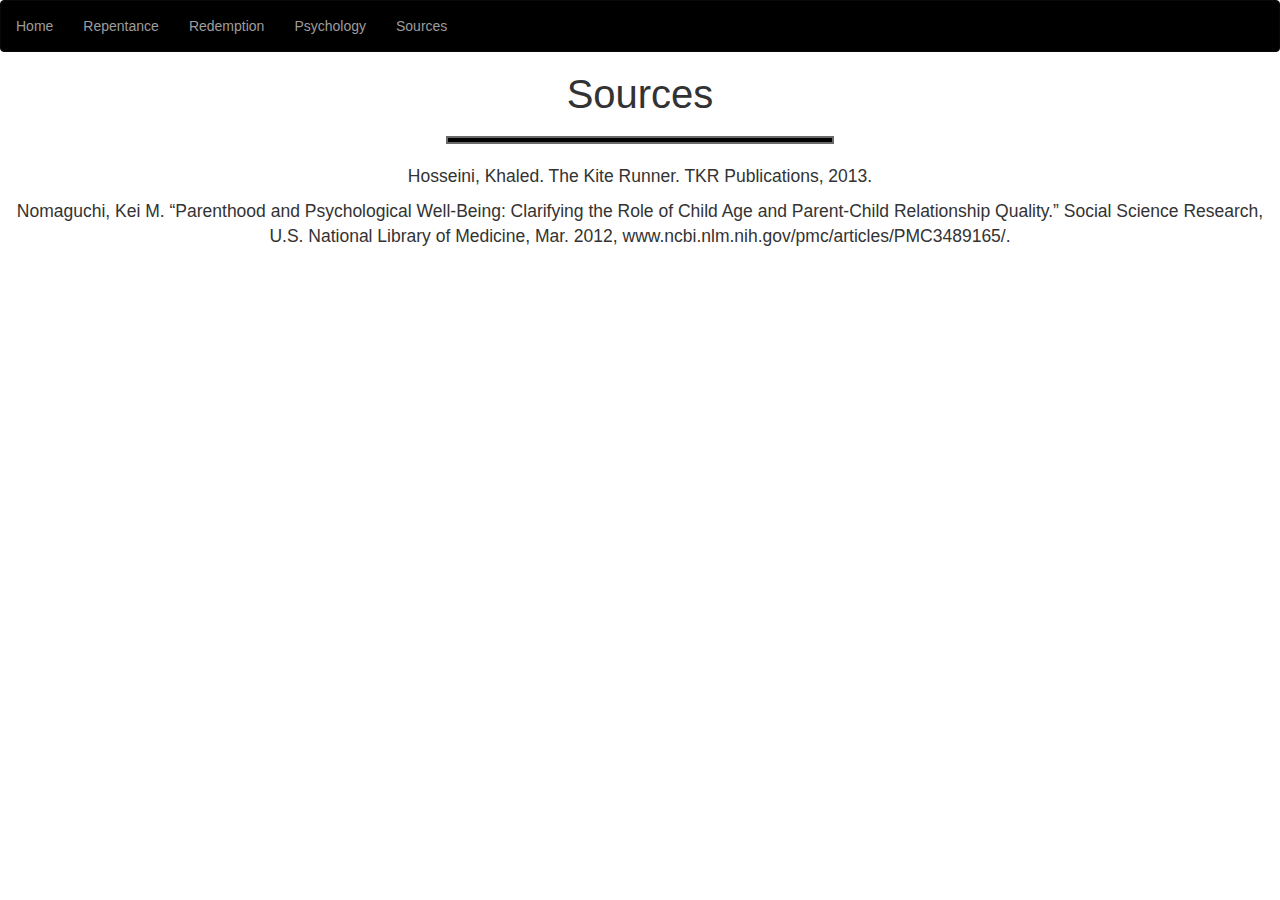
<file: Sources.html>
<html>
    <head>
        <title>
            The Kite Runner
        </title>
        <link rel="stylesheet" href="https://maxcdn.bootstrapcdn.com/bootstrap/3.4.0/css/bootstrap.min.css">
        <script src="https://ajax.googleapis.com/ajax/libs/jquery/3.3.1/jquery.min.js"></script>
        <script src="https://maxcdn.bootstrapcdn.com/bootstrap/3.4.0/js/bootstrap.min.js"></script>
        <link rel="stylesheet" href="Style.css">
    </head>
    <body>
        <nav class="navbar navbar-inverse" style="background-color: #000000;" class="nav">
            <ul class="nav navbar-nav">
                <li><a href="Index.html">Home</a></li>
                <li><a href="Repentance.html">Repentance</a></li>
                <li><a href="Redemption.html">Redemption</a></li>
                <li><a href="Psycology.html">Psychology</a></li>
                <li><a href="Sources.html">Sources</a></li>
            </ul>
        </nav>
        <div>
            <center>
            <h1>Sources</h1>
            <hr class="four">
            <p style="font-size: 125%;">Hosseini, Khaled. The Kite Runner. TKR Publications, 2013.</p>
            <p style="font-size: 125%;">Nomaguchi, Kei M. “Parenthood and Psychological Well-Being: Clarifying the Role of Child Age and Parent-Child Relationship Quality.” Social Science Research, U.S. National Library of Medicine, Mar. 2012, www.ncbi.nlm.nih.gov/pmc/articles/PMC3489165/.</p>
            <br>
            </center>
        </div>
    </body>
</html>
</file>
<file: Style.css>
<style>

  .nav{
    background-color: #000000;
    border-radius: 0px 0px 0px 0px  }

  .hi {
    color: dimgrey;
    text-indent: 70px;
    font-size: 20px;
  }

  .Date{
    font-size: 16px;
    text-indent: 40px;
  }

  h1{
    font-size: 40px;

  }
  .Incubation{
      width: 300px;
      background-color: black;
      height: 5px;
      width: 400px;
  }

  .II{
    padding-left: 200px;

  }

  .title{
    font-size: 35px;
  }

  .one{
    background-color: dimgrey;
    height: 5px;
    width: 400px;
    border: solid 1px black;
  }

  .three{
    background-color: black;
    height: .04%;
    width: 10%;
    border: solid 2px dimgray;
    transition-duration: 500ms;
    transition-property: width;
    transition-timing-function: ease-out;
  }

  .three:hover {
      width: 60%;
  }

  .four{
    background-color: black;
    height: .4%;
    width: 30%;
    border: solid 2px dimgray;
    transition-duration: 500ms;
    transition-property: width;
    transition-timing-function: ease-out;
  }

  .four:hover{
    width: 75%;
  }

  .KiteRunnerImage{
    height: 11%;
    width: 17%;
    transition-duration: 500ms;
    transition-property: width,height, border-radius;
    transition-timing-function: ease-out;
  }

  .KiteRunnerImage:hover{
    height: 13%;
    width: 20%;
    border-radius: 3%;
  }

  .angel{
    width: 30%;
    height: auto;
    transition-duration: 500ms;
    transition-property: width,height, border-radius;
    transition-timing-function: ease-out;
  }

  .angel:hover{
    width: 40%;
    height: auto;
    border-radius: 3%;
  }

  .chains{
    width: 18%;
    height: auto;
    transition-duration: 500ms;
    transition-property: width,height, border-radius;
    transition-timing-function: ease-out;
  }

  .chains:hover{
    width: 25%;
    height: auto;
    border-radius: 3%;
  }

  .brain{
    width: 20%;
    height: auto;
    transition-duration: 500ms;
    transition-property: width,height, border-radius;
    transition-timing-function: ease-out;
  }

  .brain:hover{
    width: 30%;
    height: auto;
    border-radius: 3%;
  }

  .p1{
    font-size: 125%;
    text-indent: 4%;
  }

</style>
</file>
